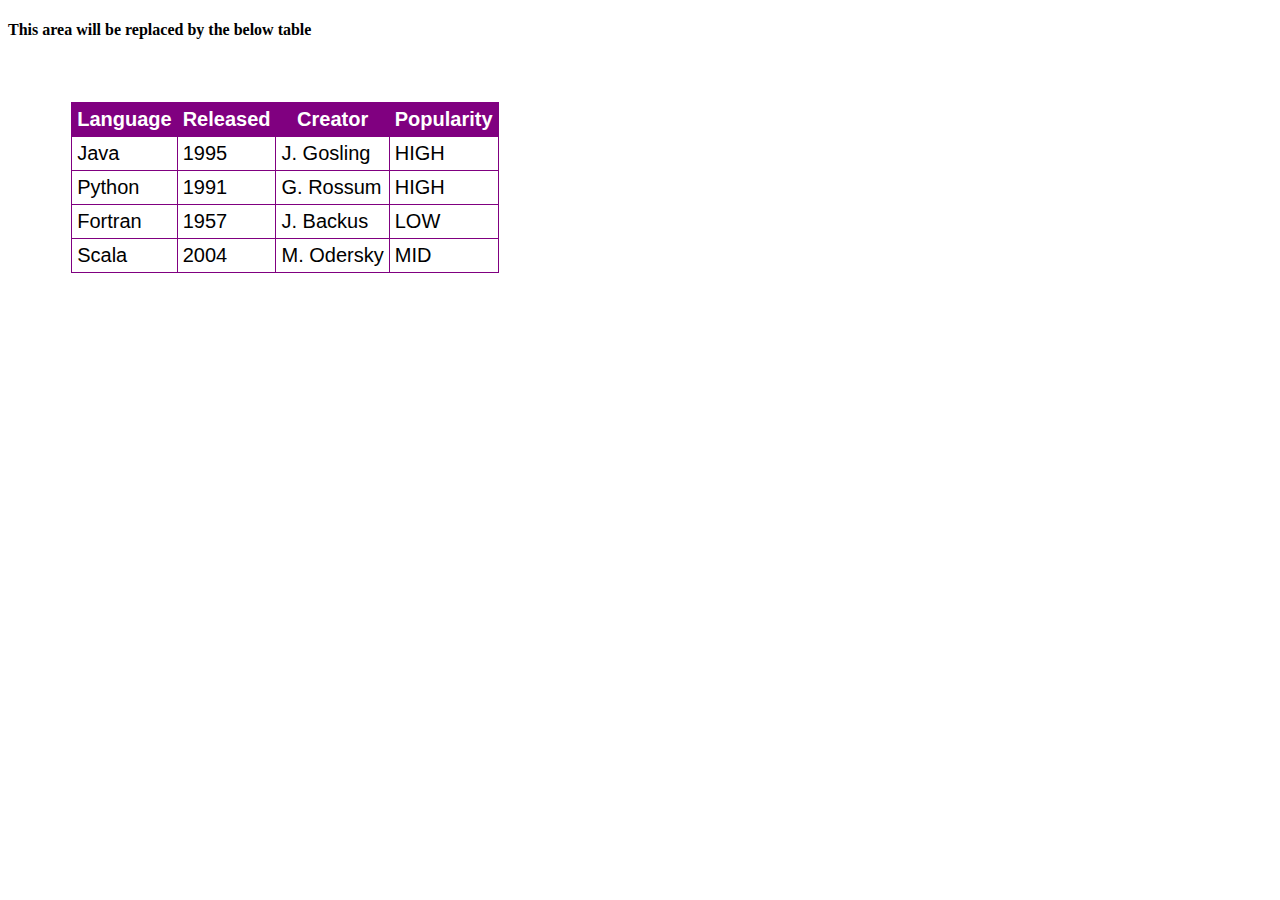
<file: Assignments/assignment_B/index.html>
<!DOCTYPE html>
<head>
  <link rel="stylesheet" type="text/css" href="css/style.css">
</head>
  <body>

    <div id="place">
        <h4> This area will be replaced by the below table </h4>
    </div>

    <div id="smart">
        <table id="language_tbl">
        <tr>
        <th>Language</th>
        <th>Released</th>
        <th>Creator</th>
        <th>Popularity</th>
        </tr>
        <tr>
        <td>Java</td>
        <td>1995</td>
        <td>J. Gosling</td>
        <td>HIGH</td>
        </tr>
        <tr>
        <td>Python</td>
        <td>1991</td>
        <td>G. Rossum</td>
        <td>HIGH</td>
        </tr>
        <tr>
        <td>Fortran</td>
        <td>1957</td>
        <td>J. Backus</td>
        <td>LOW</td>
        </tr>
        <tr>
        <td>Scala</td>
        <td>2004</td>
        <td>M. Odersky</td>
        <td>MID</td>
        </tr>
    </div>

        <script src="js/jquery-3.1.1.min.js"></script>
        <script src="js/custom_jquery_code.js"></script>

  </body>
</html>
</file>
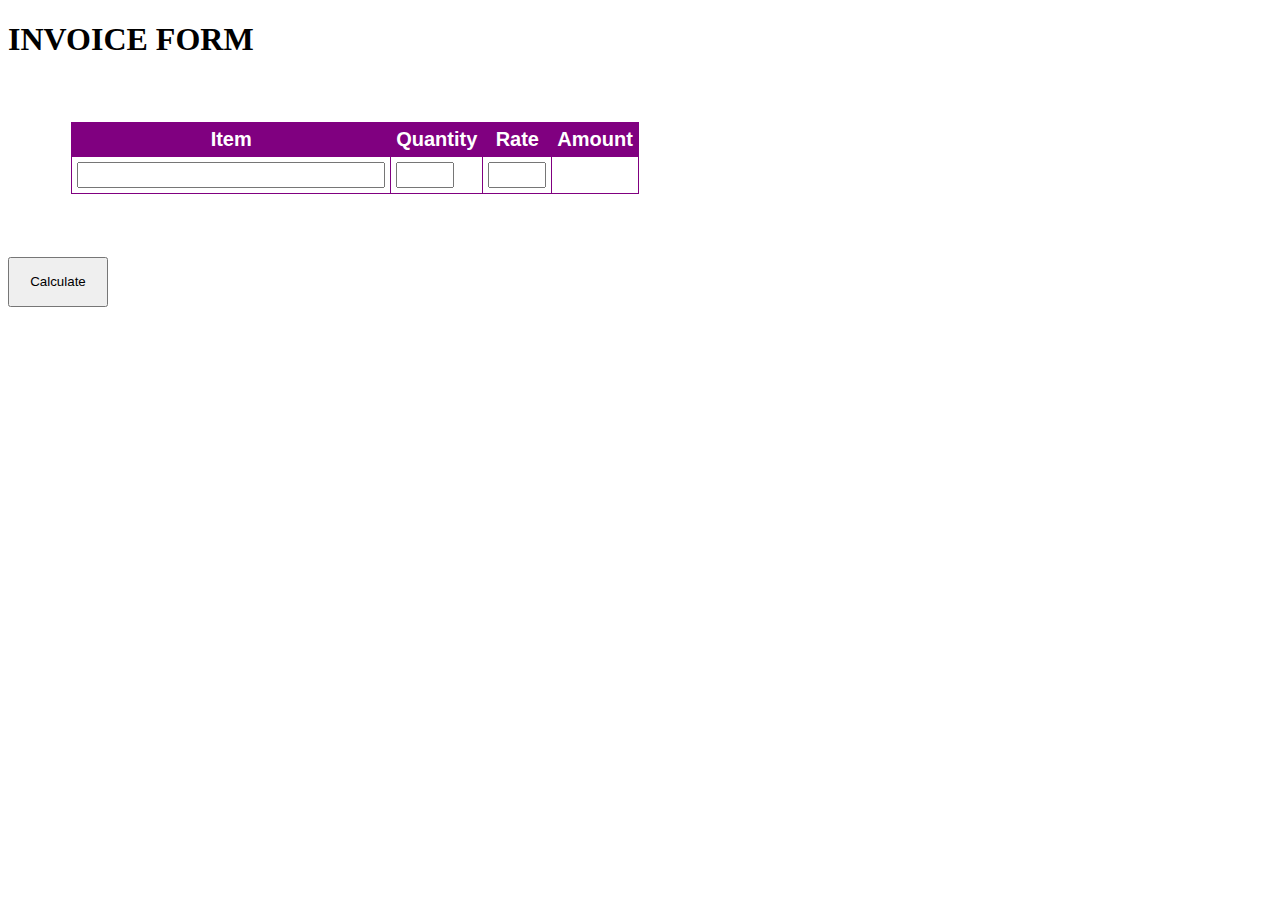
<file: Assignments/assignment_C/index.html>
<!DOCTYPE html>
<head>
  <link rel="stylesheet" type="text/css" href="css/style.css">
</head>
  <body>

    <div>
        <h1> INVOICE FORM</h1>

    </div>
    <div id="smart">
        <table id="language_tbl">
            <tr>
                <th>Item</th>
                <th>Quantity</th>
                <th>Rate</th>
                <th>Amount</th>
            </tr>
            <tr>
                <td><input type="textbox" id="itm_1" class="txtbox_itm"></input></td>
                <td><input type="textbox" id="quant_1" class="txtbox"></input></td>
                <td><input type="textbox" id="rate_1" class="txtbox"></input></td>
                <td><input type="textbox" id="amount_1" class="txtbox amount_1" readonly></input></td>
            </tr>
        </table>
        <button type="button" id="calculate">Calculate</button>
    </div>
    <div id="calc_output">
        <h2 id="output"></h2>
    </div>


        <script src="js/jquery-3.1.1.min.js"></script>
        <script src="js/custom_jquery_code.js"></script>

  </body>
</html>
</file>
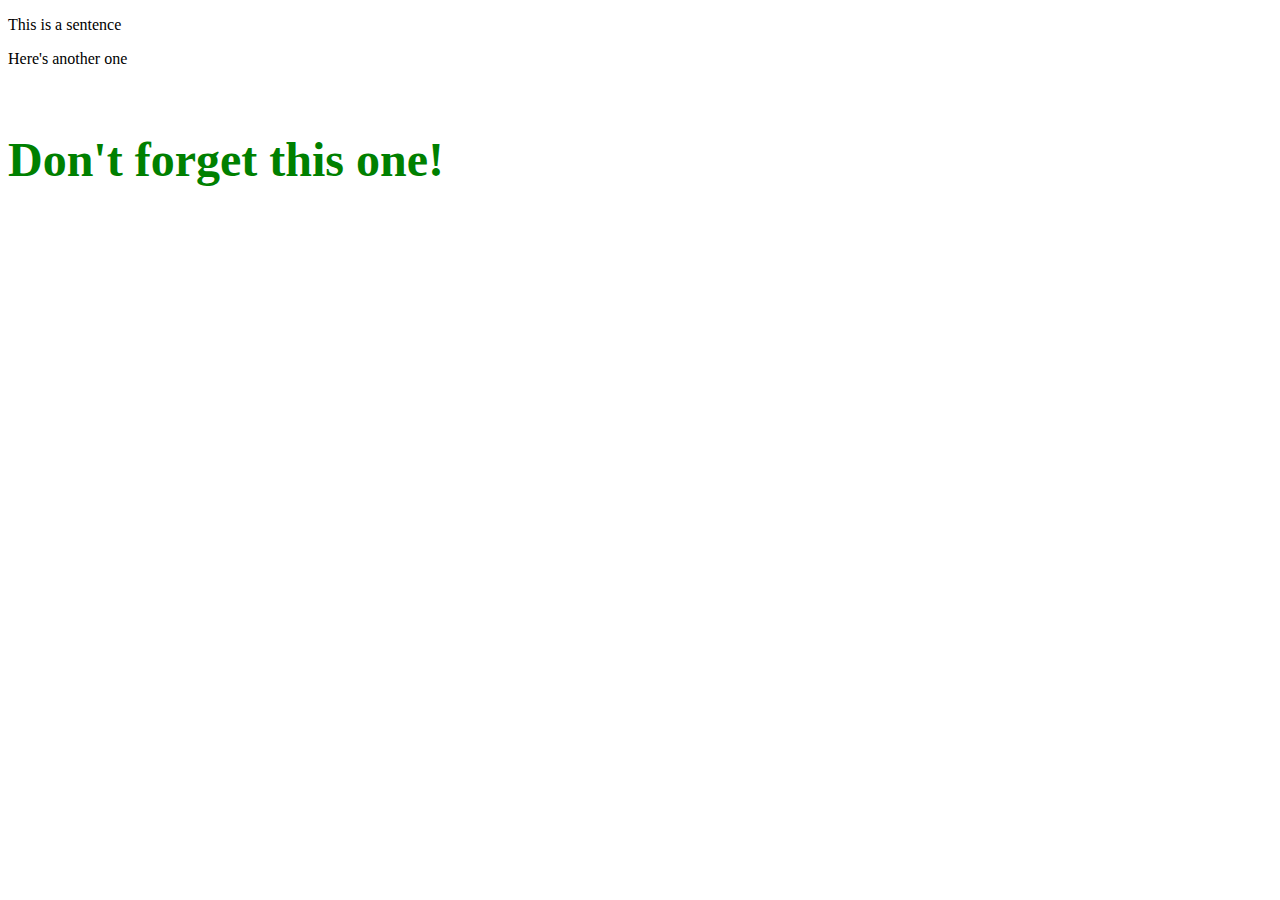
<file: learningFiles/jquery_tutorial_4/index.html>
<!DOCTYPE html>
<head>
  <link rel="stylesheet" type="text/css" href="css/style.css">
</head>
  <body>
    <div>
      <p>This is a sentence</p>
      <p class="jigger"> Here's another one </p>
      <h4 id="jigger"> Don't forget this one! </h4>
    </div>

    <script src="js/jquery-3.1.1.min.js"></script>

    <script>

      // $(".super, #super").addClass('colorful timestwo');
      // $("h4").removeClass('timestwo');

    </script>

  </body>
</html>
</file>
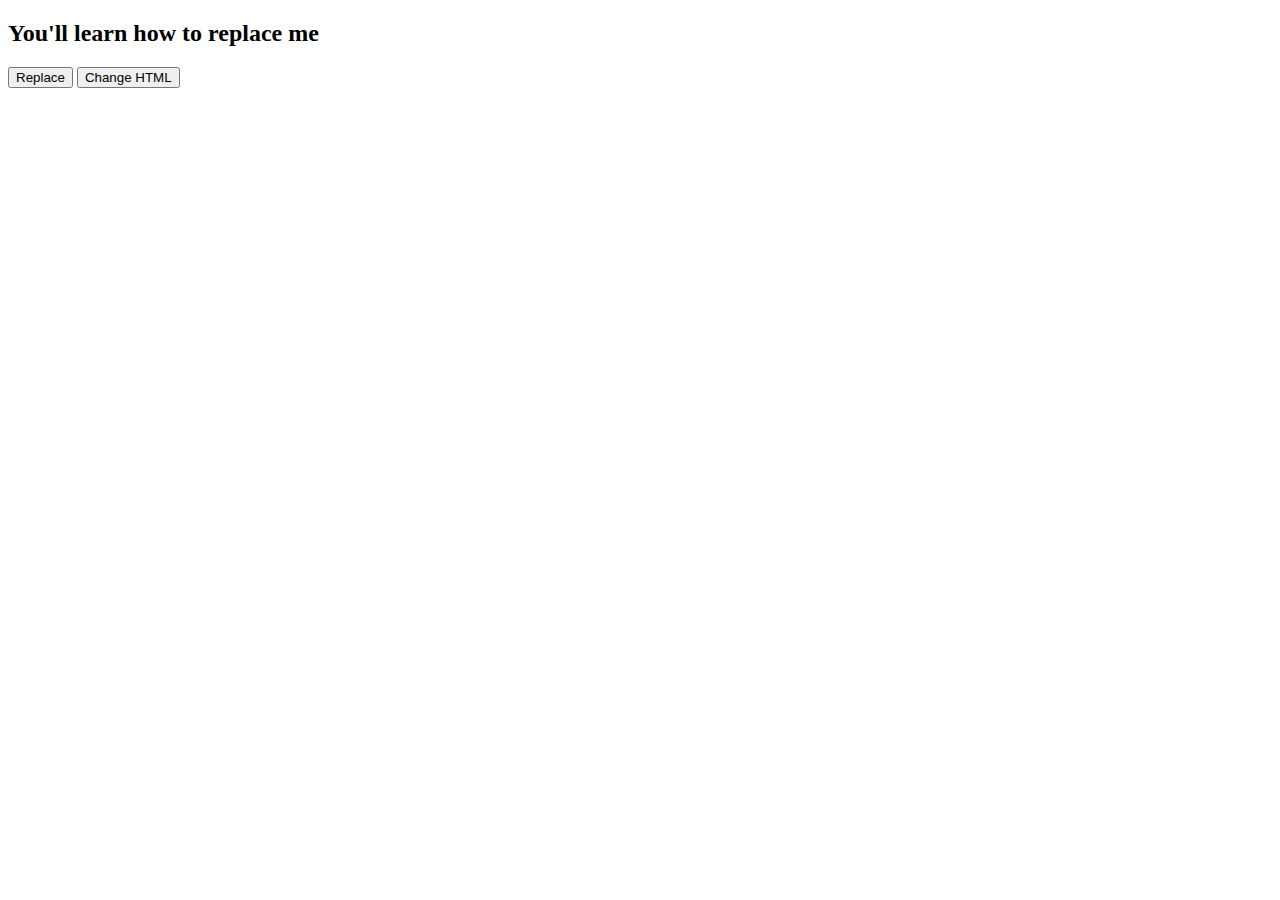
<file: learningFiles/jquery_tutorial_6/index.html>
<!DOCTYPE html>
<head>
  <link rel="stylesheet" type="text/css" href="css/style.css">
</head>
  <body>

    <h2 class="dope"> You'll learn how to replace me </h2>

    <input type="button" value="Replace" id="btn_main" />
    <input type="button" value="Change HTML" id="btn_new" />

    <script src="js/jquery-3.1.1.min.js"></script>
    <script src="js/insert.js"></script>
  </body>
</html>
</file>
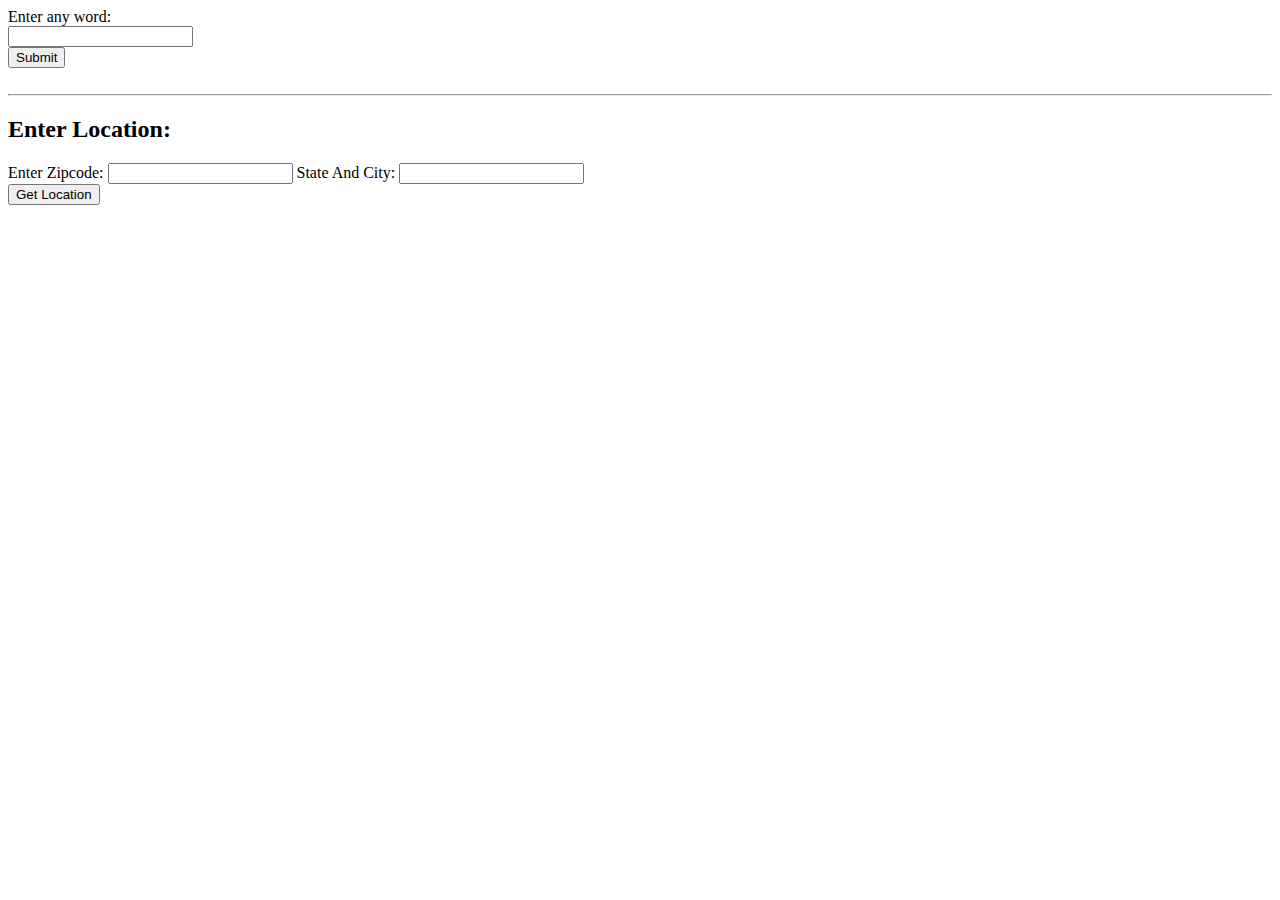
<file: learningFiles/jquery_tutorial_7/index.html>
<!DOCTYPE html>
<head>

</head>
  <body>

  <form method="post">
    Enter any word:
    <br>
    <input type="text" id="entered_word">
    <br>
    <input type="submit">
  </form>

  <br>
  <hr>
  <h2 id="city_display"> Enter Location:</h2>

  <form method="post">
    Enter Zipcode:
    <input type="text" id="entered_zip">
    State And City:
    <input type="text" id="entered_city_state">
    <br>
  </form>
  <button id="loc_button"> Get Location </button>

    <script src="js/jquery-3.1.1.min.js"></script>
    <script src="js/forms.js"></script>

  </body>
</html>
</file>
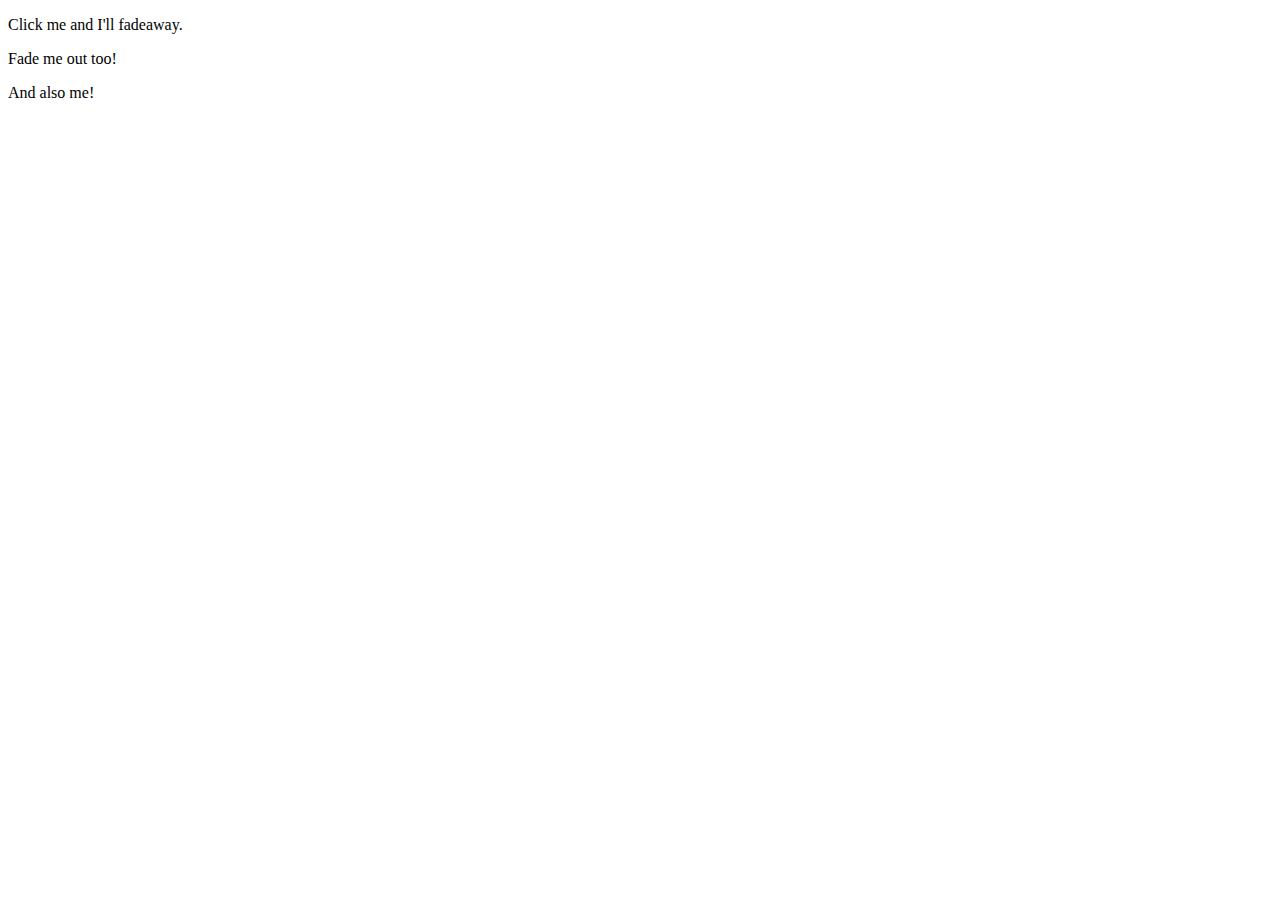
<file: learningFiles/setUp/index.html>
<!DOCTYPE html>
<head>

</head>
  <body>
    <div>
      <p>Click me and I'll fadeaway.</p>
      <p>Fade me out too!</p>
      <p>And also me!</p>
    </div>

    <script src="js/jquery-3.2.1.min.js"></script>
    <script src="js/fadeout.js"></script>

  </body>
</html>
</file>
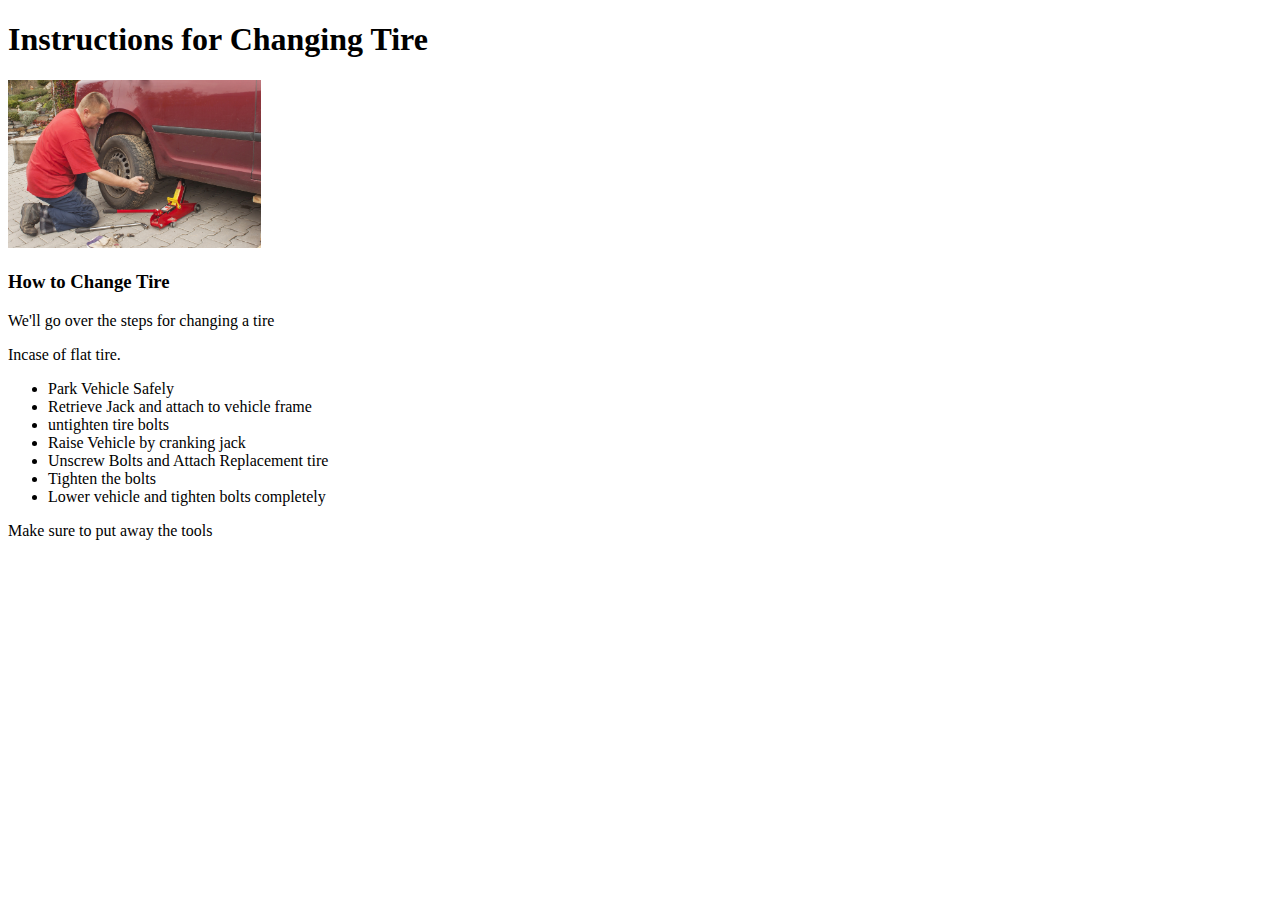
<file: Source_Code/jquery_tutorial_10/index.html>
<!DOCTYPE html>
<head>
   <link rel="stylesheet" type="text/css" href="css/style.css">
</head>
  <body>

    <h1 id="title">Instructions for Changing Tire</h1>

    <img id="the_img"  src="img/man_changing_tire.jpg" width="20%" height="20%"/>
    <h3>How to Change Tire</h3>
    <p> We'll go over the steps for changing a tire </p>
    <p class="instruct_title">Incase of flat tire.</p>
    <ul id="steps">
        <li class="important">Park Vehicle Safely</li>
        <li>Retrieve Jack and attach to vehicle frame</li>
        <li>untighten tire bolts</li>
        <li class="important">Raise Vehicle by cranking jack</li>
        <li>Unscrew Bolts and Attach Replacement tire</li>
        <li class="important">Tighten the bolts</li>
        <li>Lower vehicle and tighten bolts completely</li>
    </ul>
    <div id="closing_statement">
        <p>Make sure to put away the tools</p>
    </div>

    <script src="js/jquery-3.1.1.min.js"></script>
    <script src="js/jquery_custom_code.js"></script>

  </body>
</html>
</file>
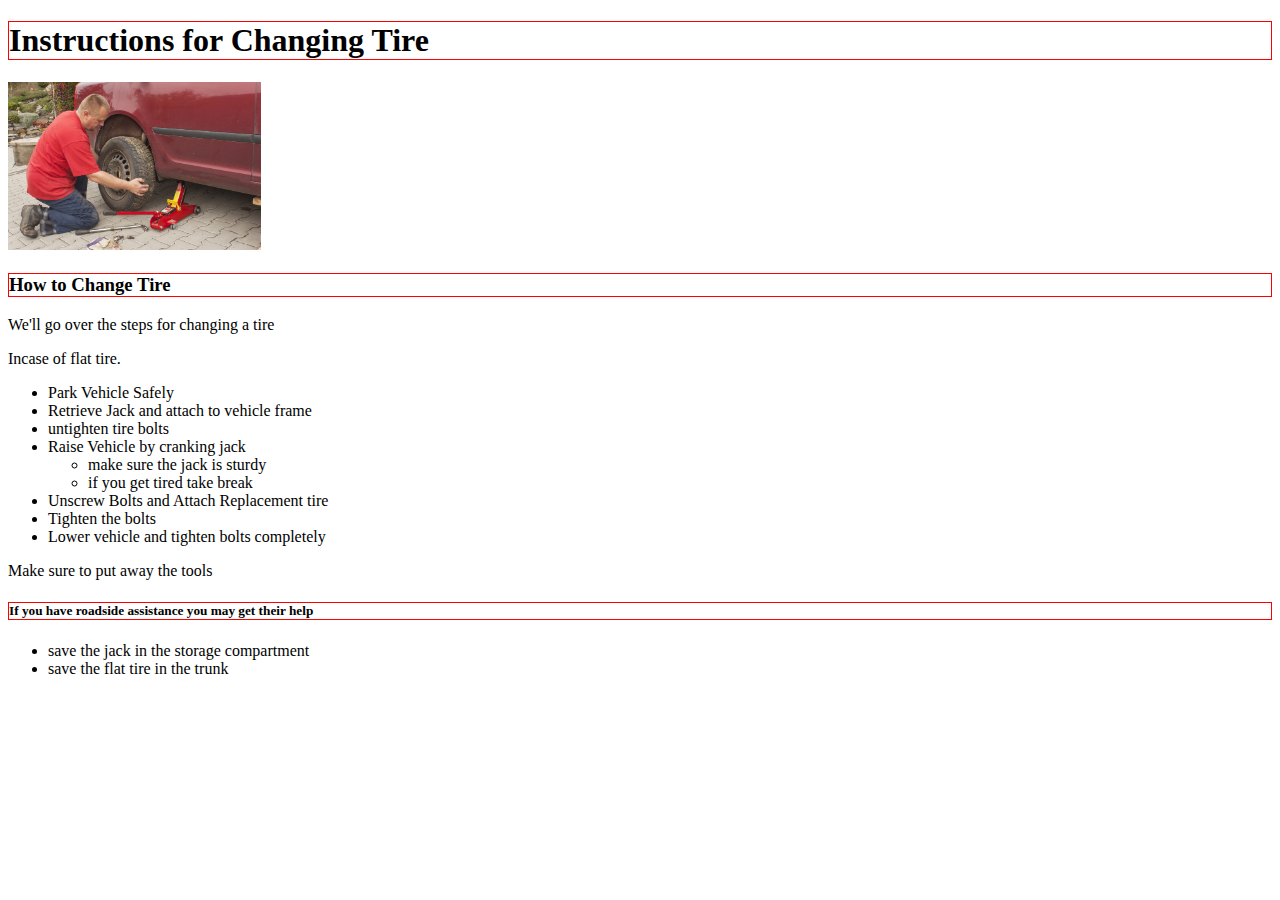
<file: Source_Code/jquery_tutorial_11/index.html>
<!DOCTYPE html>
<head>
   <link rel="stylesheet" type="text/css" href="css/style.css">
</head>
  <body>

    <h1 id="title">Instructions for Changing Tire</h1>

    <img id="the_img"  src="img/man_changing_tire.jpg" width="20%" height="20%"/>
    <h3>How to Change Tire</h3>
    <p> We'll go over the steps for changing a tire </p>
    <p class="instruct_title">Incase of flat tire.</p>
    <ul id="steps">
        <li class="important">Park Vehicle Safely</li>
        <li>Retrieve Jack and attach to vehicle frame</li>
        <li>untighten tire bolts</li>
        <li class="important">Raise Vehicle by cranking jack</li>
        <ul id="nested_steps">
            <li>make sure the jack is sturdy</li>
            <li>if you get tired take break</li>
        </ul>
        <li>Unscrew Bolts and Attach Replacement tire</li>
        <li class="important">Tighten the bolts</li>
        <li>Lower vehicle and tighten bolts completely</li>
    </ul>
    <div id="closing_statement">
        <p>Make sure to put away the tools</p>
    </div>
    <div id="more_instructions">
        <h5>If you have roadside assistance you may get their help</h5>
    </div>
    <ul id="save_tools">
        <li>save the jack in the storage compartment</li>
        <li>save the flat tire in the trunk</li>
    </ul>

    <script src="js/jquery-3.1.1.min.js"></script>
    <script src="js/jquery_custom_code.js"></script>

  </body>
</html>
</file>
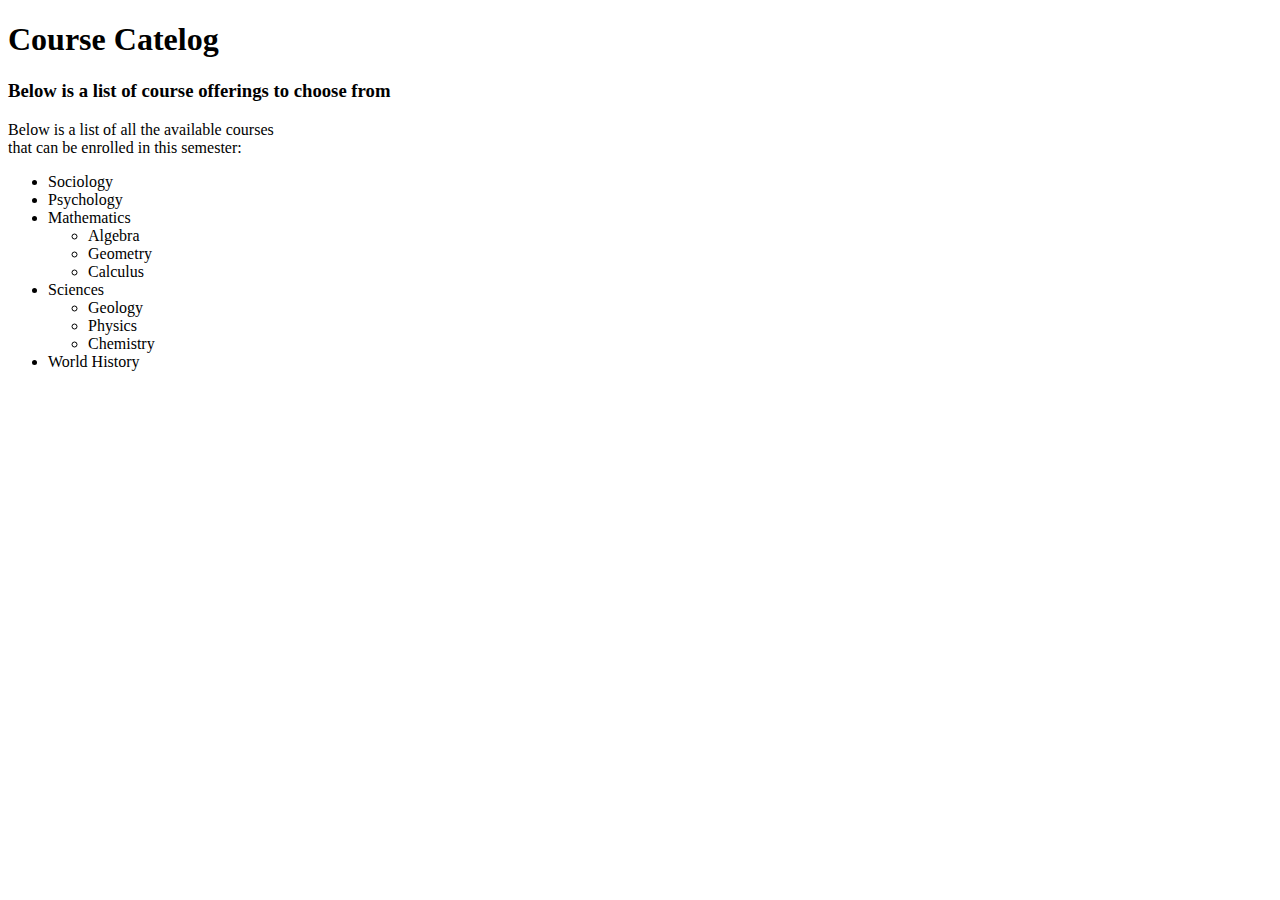
<file: Source_Code/jquery_tutorial_12/index.html>
<!DOCTYPE html>
<head>
  <link rel="stylesheet" type="text/css" href="css/style.css">
</head>
  <body>

    <h1>Course Catelog</h1>
    <h3>Below is a list of course offerings to choose from</h3>
    <div>
        <p>Below is a list of all the available courses <br>
        that can be enrolled in this semester:
        </p>
    </div>
    <ul id="courses">
      <li>Sociology</li>
      <li>Psychology</li>
      <li>Mathematics
        <ul id="math_subjects">
        <li>Algebra</li>
        <li>Geometry</li>
        <li>Calculus</li>
        </ul>
      </li>
      <li>Sciences
          <ul id="science_subjects">
          <li>Geology</li>
          <li>Physics</li>
          <li>Chemistry</li>
          </ul>
      </li>
      <li>World History</li>
    </ul>

        <script src="js/jquery-3.1.1.min.js"></script>
        <script src="js/custom_jquery_code.js"></script>

  </body>
</html>
</file>
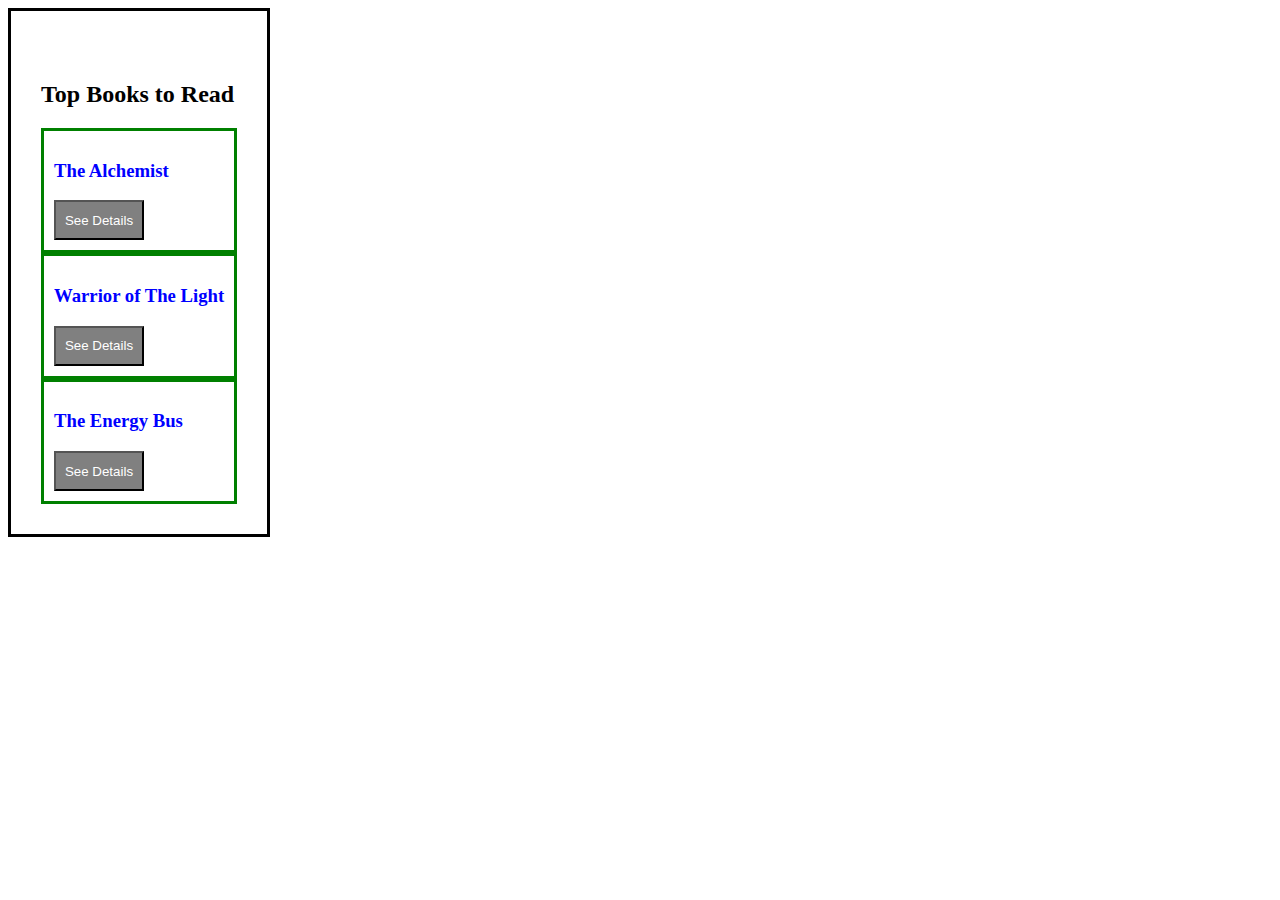
<file: Source_Code/jquery_tutorial_14/index.html>
<!DOCTYPE html>
<head>
  <link rel="stylesheet" type="text/css" href="css/style.css">
</head>
  <body>

    <div id="books_div" class="div_next" >
        <h2> Top Books to Read </h2>

        <div class="book" data-price="22.00" data-author="Paulo Coelho">
            <h3 class="title"> The Alchemist </h3>
            <button> See Details </button>
        </div>

        <div class="book" data-price="18.00" data-author="Paulo Coelho">
            <h3 class="title"> Warrior of The Light </h3>
            <button> See Details </button>
        </div>

        <div class="book" data-price="12.00" data-author="Jon Gordon">
            <h3 class="title"> The Energy Bus </h3>
            <button> See Details </button>
        </div>

    </div>

<!--  UNCOMMENT THE BELOW ONCE WE GET TO THE PART IN THE VIDEO

    <div id="books_completed" class="div_next">
         <h2> Already Completed Books </h2>

         <div class="book" data-purchased="Jan 12, 2016" data-author="Samuel Clason" data-myRating="5 star">
             <h3 class="title"> The Richest Man in Babylon </h3>
             <button> See Details </button>
         </div>
    </div>

-->

        <script src="js/jquery-3.1.1.min.js"></script>
        <script src="js/custom_jquery_code.js"></script>

  </body>
</html>
</file>
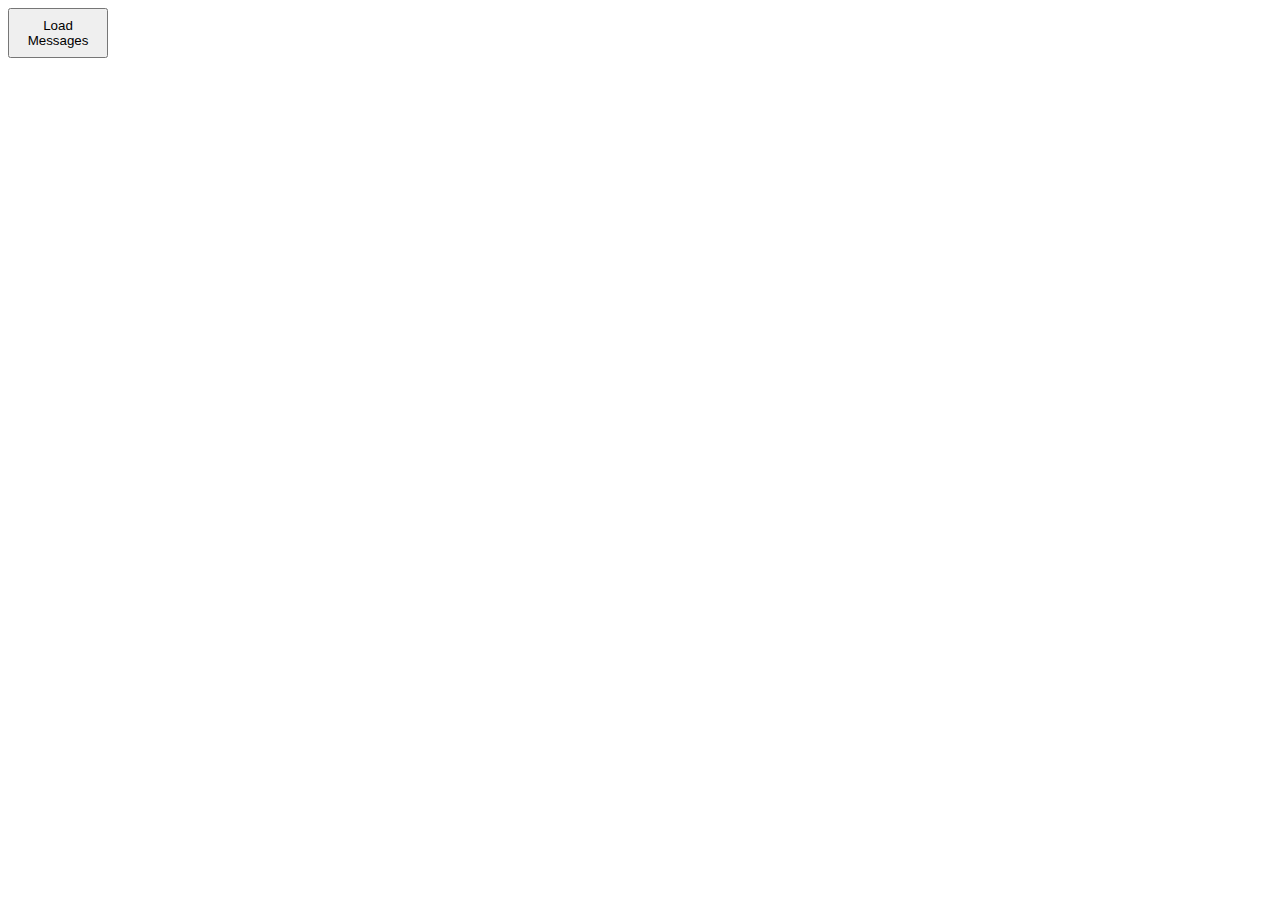
<file: Source_Code/jquery_tutorial_16/index.html>
<!DOCTYPE html>
<head>
  <link rel="stylesheet" type="text/css" href="css/style.css">
</head>
  <body>

      <!-- <p><img src="img/SQL Image.jpg" height="300" width="300"></p> -->
      <div class="main">

      </div>


      <button id="btn_1"> Load Messages </button>

        <script src="js/jquery-3.1.1.min.js"></script>
        <script src="js/custom_jquery_code.js"></script>

  </body>
</html>
</file>
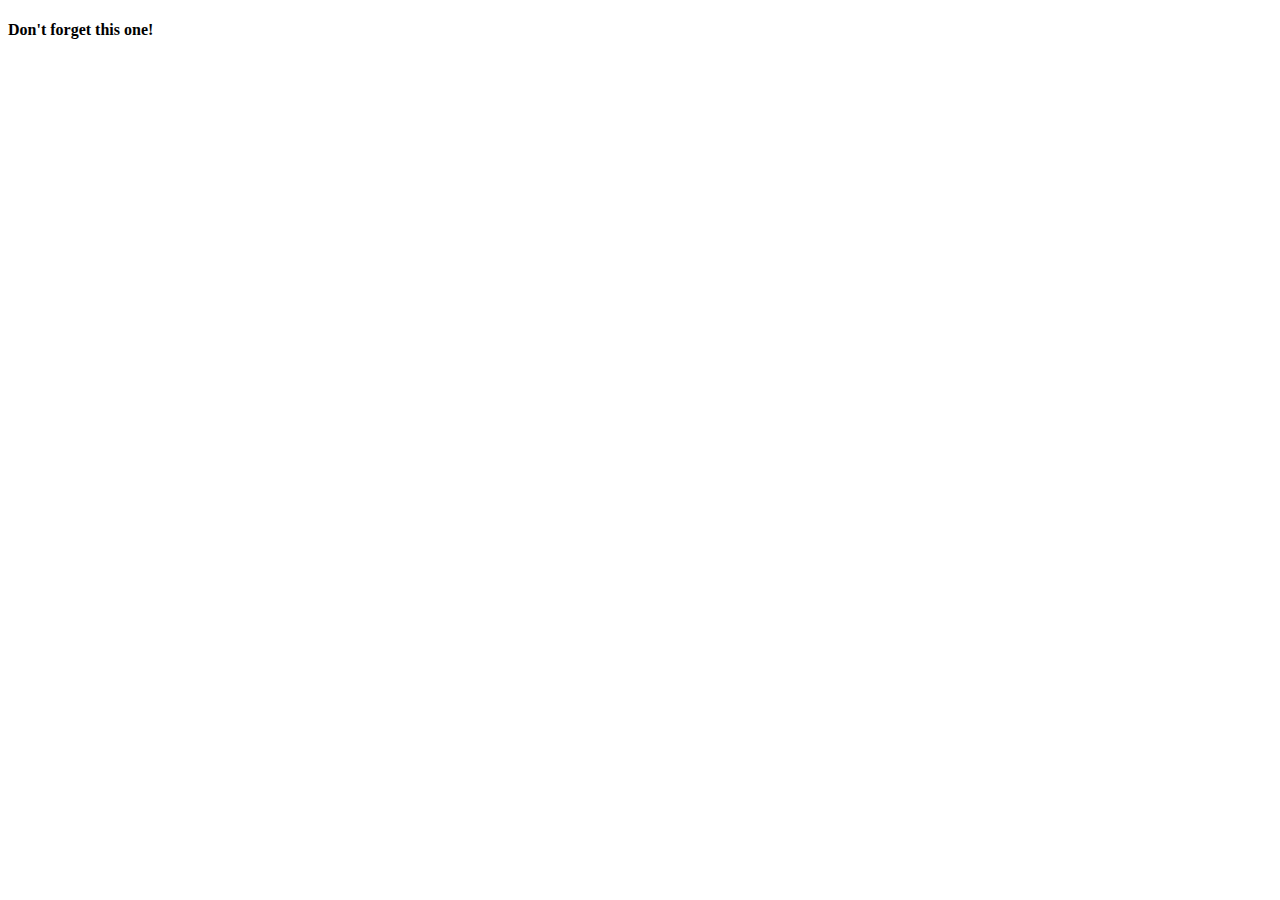
<file: Source_Code/jquery_tutorial_4/index.html>
<!DOCTYPE html>
<head>
  <link rel="stylesheet" type="text/css" href="css/style.css">
</head>
  <body>
    <div>
      <p>This is a sentence</p>
      <p class="super"> Here's another one </p>
      <h4 class="super"> Don't forget this one! </h4>
    </div>

    <script src="js/jquery-3.1.1.min.js"></script>

    <script>

      $("p").hide();

    </script>

  </body>
</html>
</file>
<file: Assignments/assignment_B/css/style.css>
table {
  margin: 5%;
  font-family: Arial;
  font-size: 1.25em;
}
table, th, td {
  border: 1px solid purple;
  border-collapse: collapse;
}
th, td {
  padding: .25em;
}
th {
  background-color: purple;
  color: white;
}
</file>
<file: Assignments/assignment_C/css/style.css>
table {
  margin: 5%;
  font-family: Arial;
  font-size: 1.25em;
}
table, th, td {
  border: 1px solid purple;
  border-collapse: collapse;
}
th, td {
  padding: .25em;
}
th {
  background-color: purple;
  color: white;
}
.txtbox_itm {
    font-size:18pt;
    height:20px;
    width:300px;
}

.txtbox{
    font-size:18pt;
    height:20px;
    width:50px;
}

.amount_1{
    display: none;
}

button{
    width:100px;
    height:50px;
}
</file>
<file: learningFiles/jquery_tutorial_4/css/style.css>
.timestwo {
  font-size: 2em;
}

.colorful {
  color: pink;
}

#jigger {
	font-size: 3rem;
	color: green;
}
</file>
<file: learningFiles/jquery_tutorial_6/css/style.css>
.cool{
  font-size: 2em;
  color: green;
}
</file>
<file: Source_Code/jquery_tutorial_10/css/style.css>
#big{
  font-size: 2em;
  font-weight: bold
}

#small{
  font-size: 1em;
}

.pretty{
  color: pink;
  font-style: italic;
}

.border{
  border-style: dashed;
  border-color: green;
}
</file>
<file: Source_Code/jquery_tutorial_11/css/style.css>
#big{
  font-size: 2em;
  font-weight: bold
}

#small{
  font-size: 1em;
}

.pretty{
  color: pink;
  font-style: italic;
}

.border{
  border-style: dashed;
  border-color: green;
}
</file>
<file: Source_Code/jquery_tutorial_12/css/style.css>
table {
  margin: 5%;
  font-family: Arial;
  font-size: 1.25em;
}
table, th, td {
  border: 1px solid purple;
  border-collapse: collapse;
}
th, td {
  padding: .25em;
}
th {
  background-color: purple;
  color: white;
}
</file>
<file: Source_Code/jquery_tutorial_14/css/style.css>
.div_next {
    display: inline-block;
    border-style : solid;
    padding-top: 50px;
    padding-left: 30px;
    padding-right: 30px;
    padding-bottom: 30px;

}

.title{
    color: blue;
}

.book{
    border-style : solid;
    border-color: green;
    padding-top: 10px;
    padding-left: 10px;
    padding-right: 10px;
    padding-bottom: 10px;

}

button{
    background-color: grey;
    color: #FFFFFF;
    width: 90px;
    height: 40px;
}
</file>
<file: Source_Code/jquery_tutorial_16/css/style.css>
table {
  margin: 5%;
  font-family: Arial;
  font-size: 1.25em;
}
table, th, td {
  border: 1px solid purple;
  border-collapse: collapse;
}
th, td {
  padding: .25em;
}
th {
  background-color: purple;
  color: white;
}
.txtbox_itm {
    font-size:18pt;
    height:20px;
    width:300px;
}

.txtbox{
    font-size:18pt;
    height:20px;
    width:50px;
}

#amount_1{
    display: none;
}

button{
    width:100px;
    height:50px;
}
</file>
<file: Source_Code/jquery_tutorial_4/css/style.css>
.timestwo {
  font-size: 2em;
}

.colorful {
  color: pink;
}
</file>
